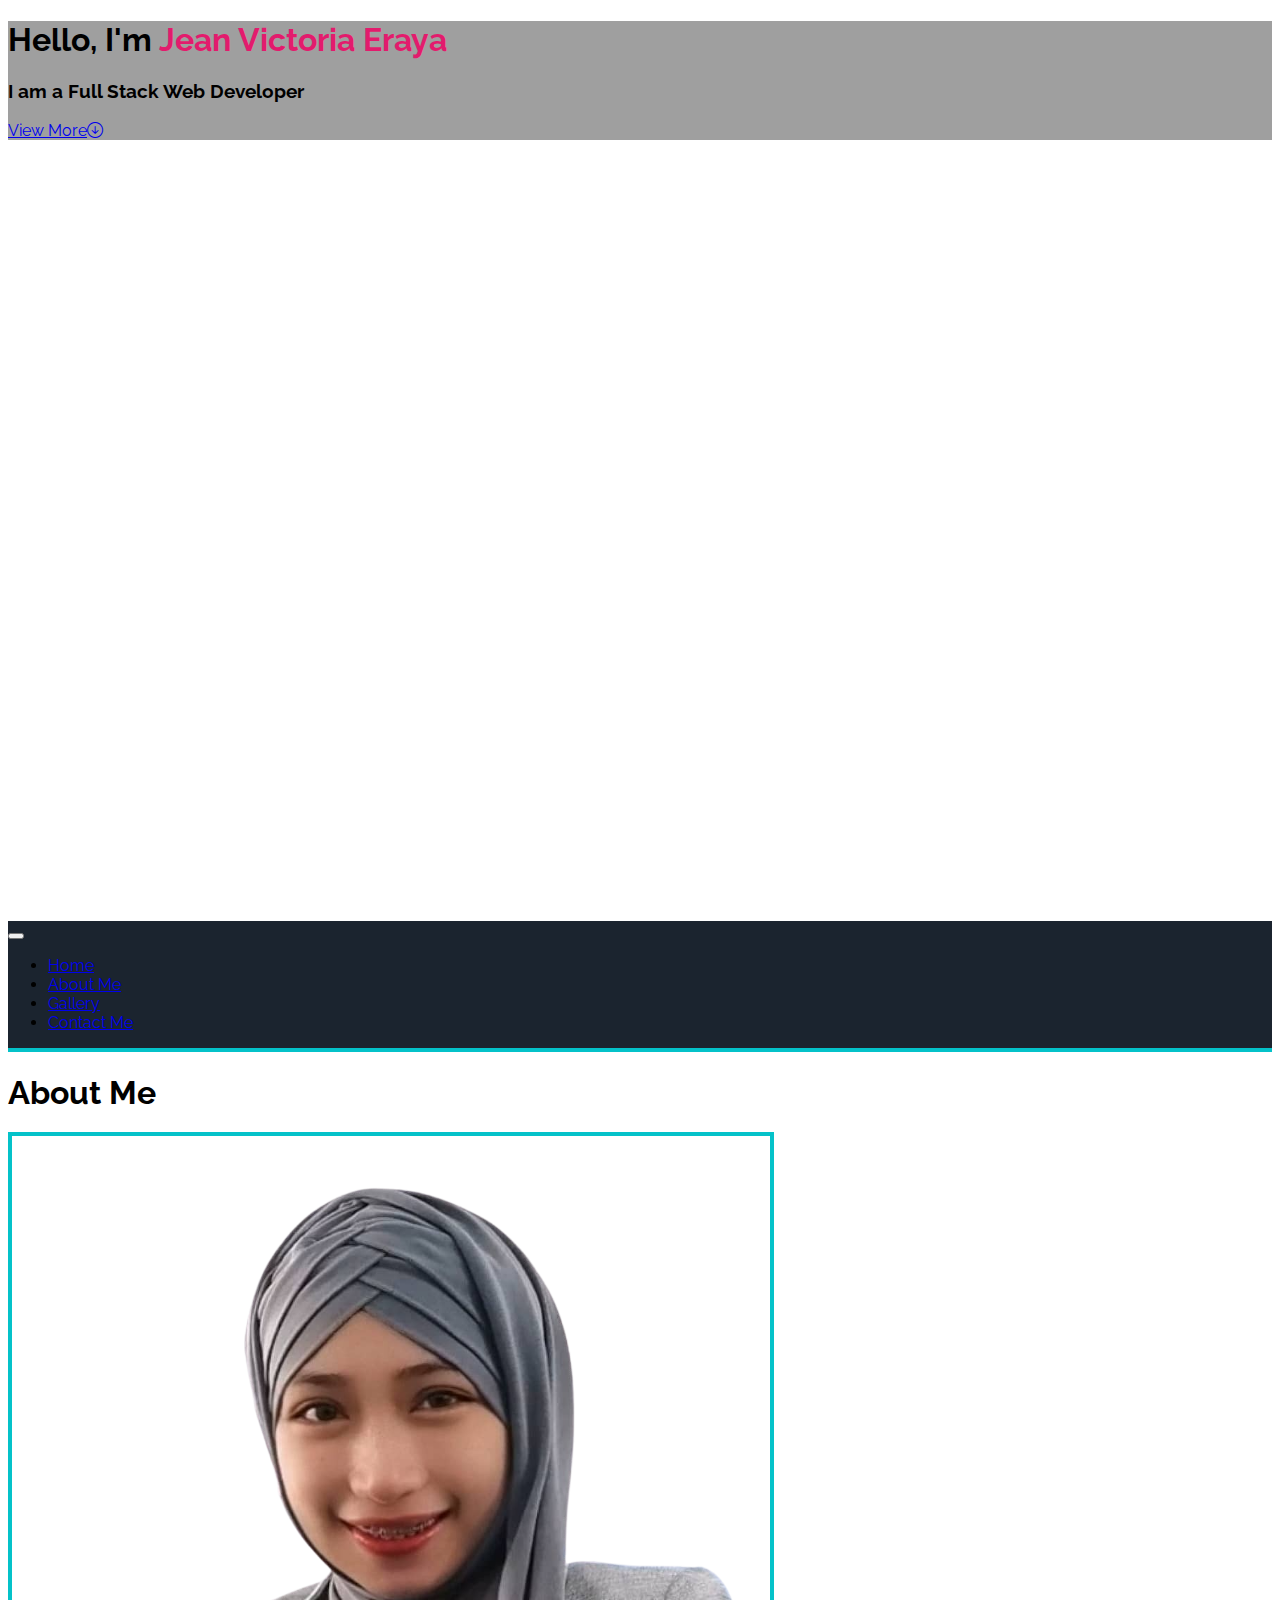
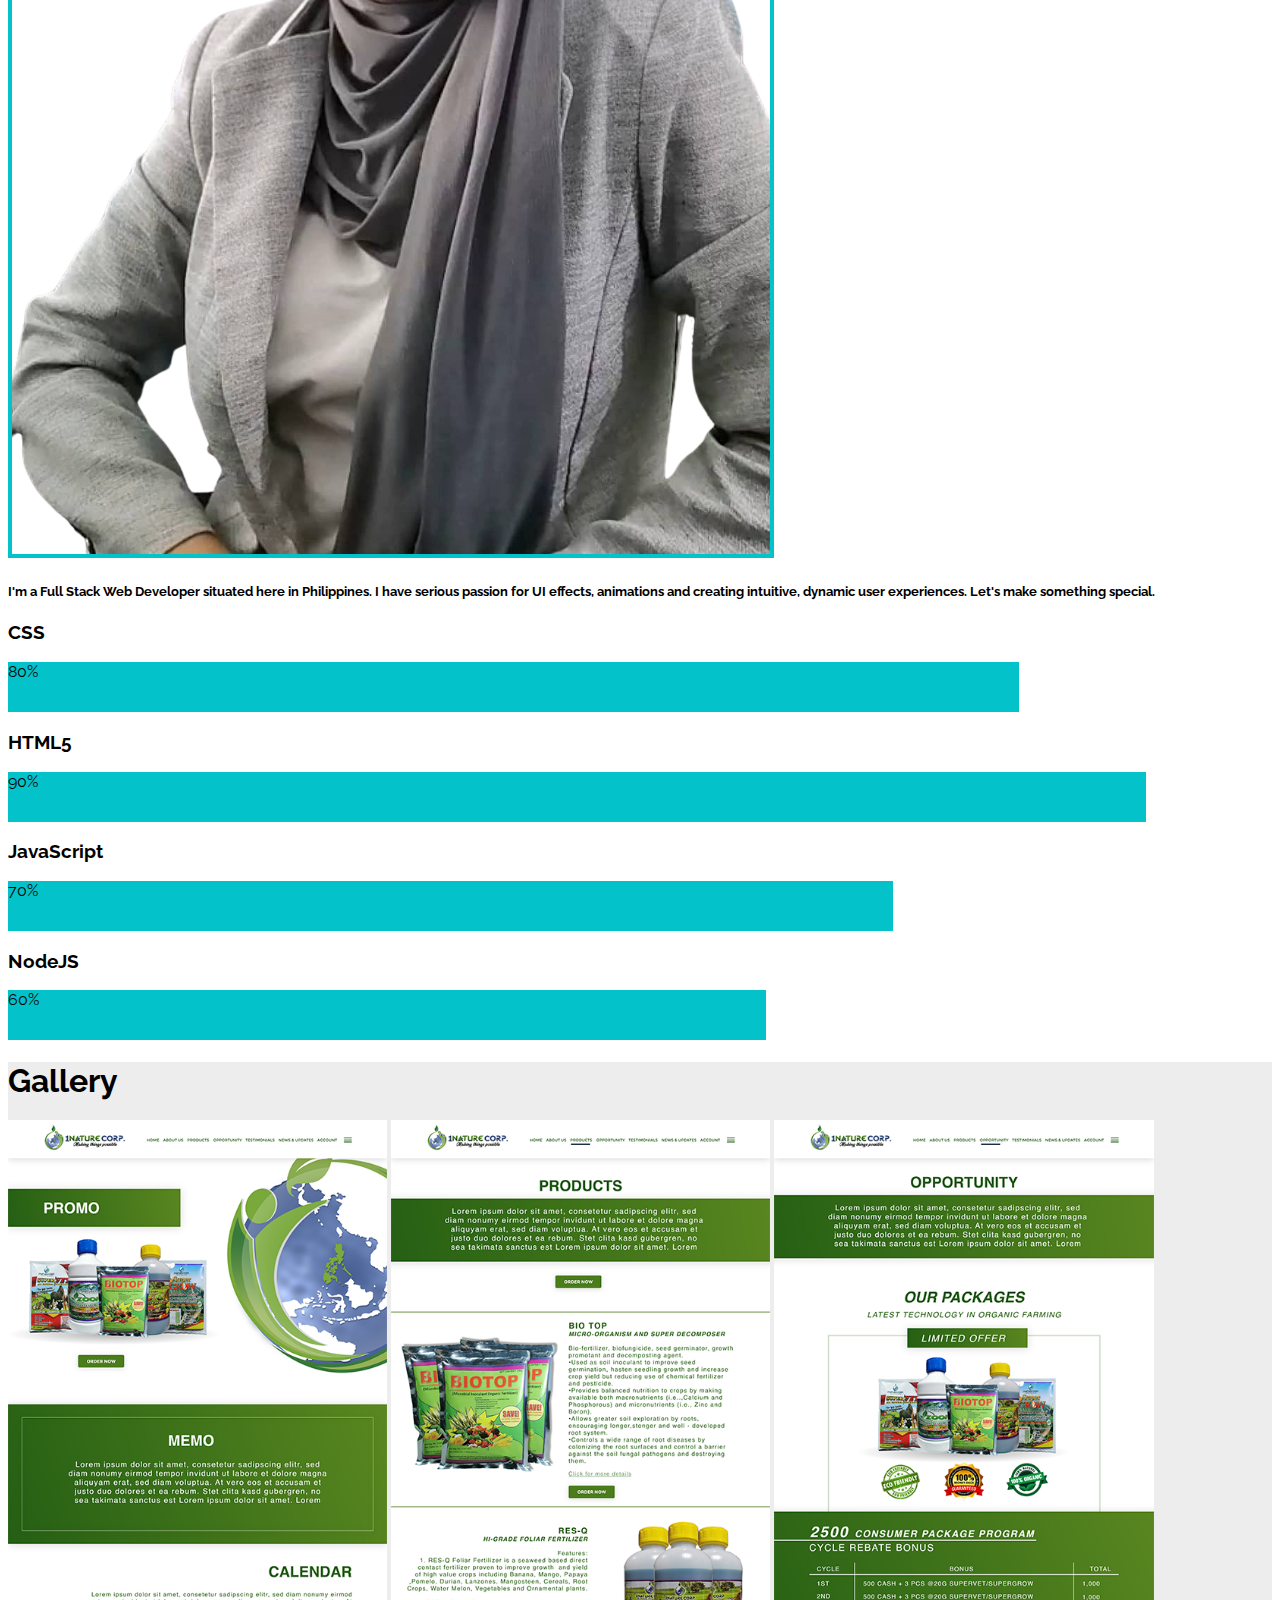
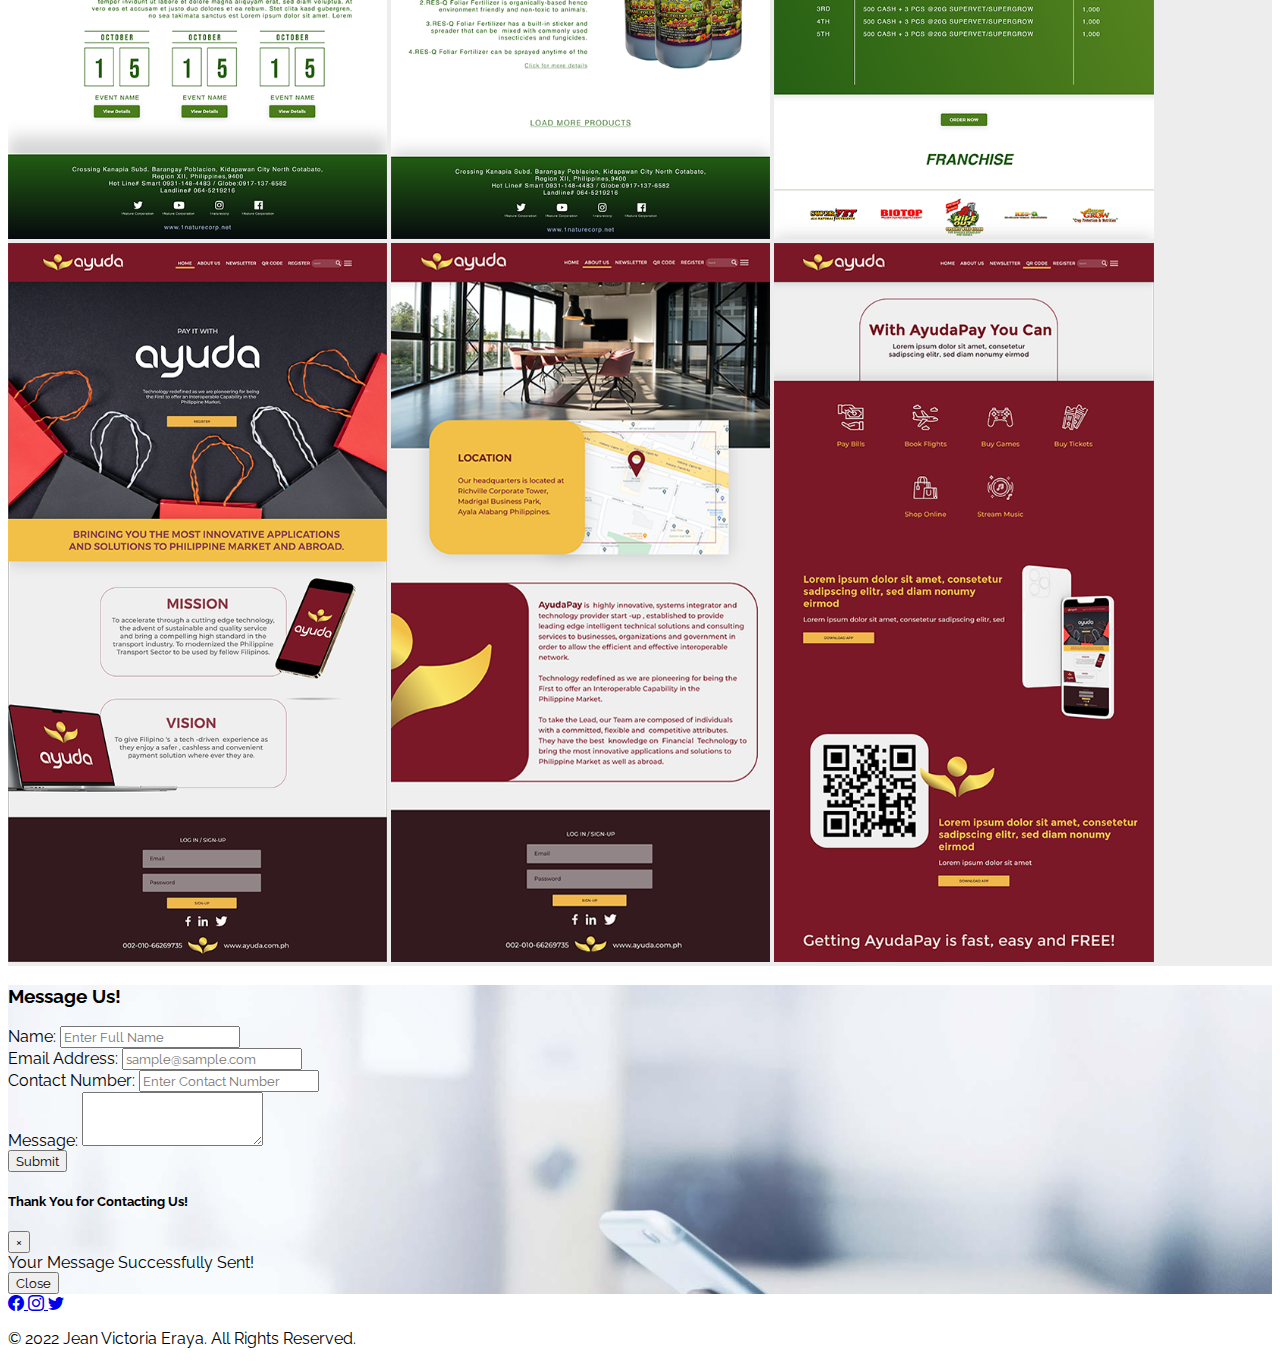
<file: CSp1-Eraya/index.html>
<!DOCTYPE html>
<html lang="en">
<head>
	<meta charset="UTF-8">
	<meta name="viewport" content="width=device-width, initial-scale=1.0">
	<title>Web Developer Portfolio</title>

	<link rel="stylesheet" href="https://cdn.jsdelivr.net/npm/bootstrap@4.6.0/dist/css/bootstrap.min.css" integrity="sha384-B0vP5xmATw1+K9KRQjQERJvTumQW0nPEzvF6L/Z6nronJ3oUOFUFpCjEUQouq2+l" crossorigin="anonymous"/>

	<!-- Icons -->
	<link rel="stylesheet" href="https://cdn.jsdelivr.net/npm/bootstrap-icons@1.9.1/font/bootstrap-icons.css">

	<!-- Google Fonts -->
	<link rel="preconnect" href="https://fonts.googleapis.com">
	<link rel="preconnect" href="https://fonts.gstatic.com" crossorigin>
	<link href="https://fonts.googleapis.com/css2?family=Edu+NSW+ACT+Foundation&family=Raleway&display=swap" rel="stylesheet">

	<!-- External CSS Link -->
	<link rel="stylesheet" href="./index.css">



</head>
<body>
	
	<!-- Landing Page -->
	<div class="container-fluid" id="home">
		 <div class="row d-flex flex-column justify-content-center align-items-center text-white" id="landingPage">
		 	<div class="text-center text-content p-5">
		 		<h1 class="mt-4 mb-2">Hello, I'm <span class="devName">Jean Victoria Eraya</span></h1>
		 		<h3 class="my-2">I am a Full Stack Web Developer</h3>
		 		<a class="btn btn-outline-secondary mt-5 text-white" href="#about">View More<span class="bi-arrow-down-circle ml-2"></span></a>
		 	</div>		 	
		 </div>
	</div>
	<!-- End of Landing Page -->

	<!-- navbar -->
	 <nav class="navbar navbar-expand-lg navbar-dark bg-dark sticky-top">
	   <button class="navbar-toggler" type="button" data-toggle="collapse" data-target="#menu" aria-controls="navbarSupportedContent" aria-expanded="false" aria-label="Toggle navigation">
	     <span class="navbar-toggler-icon"></span>
	   </button>

	   <div class="collapse navbar-collapse text-center" id="menu">
	     <ul class="navbar-nav ml-auto mx-auto">
	       <li class="nav-item mr-5">
	         <a class="nav-link text-white" href="#home">Home</a>
	       </li>
	       <li class="nav-item mr-5">
	         <a class="nav-link text-white" href="#about">About Me</a>
	       </li>
	       <li class="nav-item mr-5">
	       	 <a class="nav-link text-white" href="#gallery">Gallery</a>
	       </li>
	       <li class="nav-item mr-5">
	       	 <a class="nav-link text-white" href="#contact">Contact Me</a>
	       </li>
	     </ul>
	   </div>
	 </nav>
	<!-- end of navbar -->

	<!-- About Me Section -->
	<div class="container mt-5" id="about">
		<h1 class="text-center">About Me</h1>
		<div class="row mt-5">
			<div class="col-12 col-md-5 mx-auto text-center">
				<img class="img-fluid rounded-pill" src="./images/jean.png" alt="Jean Photo" id="jeanphoto">
				<h5 class="mt-3 text-center">
				I'm a Full Stack Web Developer situated here in Philippines. I have serious passion for UI effects, animations and creating intuitive, dynamic user experiences. Let's make something special.
			</h5>
			</div>
			<div class="col-12 col-md-5 mx-auto">
				<h3>CSS</h3>
				<div class="progress">
    				<div class="progress-bar progress-bar-striped" role="progressbar" aria-valuenow="40" aria-valuemin="0" aria-valuemax="100" style="width:80%">80%</div>
  				</div>
  				<h3>HTML5</h3>
				<div class="progress">
    				<div class="progress-bar progress-bar-striped" role="progressbar" aria-valuenow="40" aria-valuemin="0" aria-valuemax="100" style="width:90%">90%</div>
  				</div>
  				<h3>JavaScript</h3>
				<div class="progress">
    				<div class="progress-bar progress-bar-striped" role="progressbar" aria-valuenow="40" aria-valuemin="0" aria-valuemax="100" style="width:70%">70%</div>
  				</div>
  				<h3>NodeJS</h3>
				<div class="progress">
    				<div class="progress-bar progress-bar-striped" role="progressbar" aria-valuenow="40" aria-valuemin="0" aria-valuemax="100" style="width:60%">60%</div>
  				</div>
			</div>
		</div>
	</div>
	<!-- End of About Me Section -->

	<!-- Gallery Section -->
	<div class="container-fluid mt-5 p-5" id="gallery">
		<h1 class="text-center">Gallery</h1>
		<div class="row mt-5">
			<div class="d-flex flex-wrap justify-content-around" id="images">
			<img class="img-fluid mt-3 mt-md-0" src="./images/1nature-2.png" alt="1Nature Photo">
			<img class="img-fluid mt-3 mt-md-0" src="./images/1nature-4.png" alt="1Nature Photo">
			<img class="img-fluid mt-3 mt-md-0" src="./images/1nature-3.png" alt="1Nature Photo">
			<img class="img-fluid mt-3" src="./images/ayuda-2.png" alt="1Nature Photo">
			<img class="img-fluid mt-3" src="./images/ayuda-1.png" alt="1Nature Photo">
			<img class="img-fluid mt-3" src="./images/ayuda-3.png" alt="1Nature Photo">
			</div>
		</div>
	</div>
	<!-- End of Gallery Section -->

	<!-- contact section -->
    <div class="row flex-row justify-content-md-center justify-content-center p-5" id="contact">
        <div class="col-12 col-md-8 col-xl-4 p-3 bg-secondary">
            <h3 class="text-center font-weight-bold">Message Us!</h3>
            <form class="text-center ">
                <div class="form-group">
                    <label for="txt-username">Name:</label>
                    <input class="form-control" id="txt-username" type="text" name="name" placeholder="Enter Full Name" />  
                </div>
                <div class="form-group">
                    <label for="txt-email">Email Address:</label>
                    <input class="form-control" id="txt-email" type="text" name="email" placeholder="sample@sample.com" />  
                </div>
                <div class="form-group">
                    <label for="contact">Contact Number:</label>
                    <input class="form-control" id="contactNum" type="number" name="contact" placeholder="Enter Contact Number">
                </div>
                <div class="form-group">
                    <label for="txt-message">Message:</label>
                    <textarea class="form-control" id="txt-message" rows="3"></textarea>
                </div>

                <!-- Button trigger modal -->
                <button class="btn btn-block bg-dark text-center mx-auto text-white" type="button" data-toggle="modal" data-target="#contactModal">
                  Submit
                </button>

                <!-- Modal -->
                <div class="modal fade" id="contactModal" tabindex="-1" role="dialog" aria-labelledby="contactmodalLabel" aria-hidden="true">
                  <div class="modal-dialog" role="document">
                    <div class="modal-content">
                      <div class="modal-header">
                        <h5 class="modal-title" id="exampleModalLabel">Thank You for Contacting Us!</h5>
                        <button type="button" class="close" data-dismiss="modal" aria-label="Close">
                          <span aria-hidden="true">&times;</span>
                        </button>
                      </div>
                      <div class="modal-body">
                        Your Message Successfully Sent!
                      </div>
                      <div class="modal-footer">
                        <button type="button" class="btn btn-secondary" data-dismiss="modal">Close</button>
                      </div>
                    </div>
                  </div>
                </div>

            </form>
        </div>
    </div>
    <!-- end of contact section -->

    <!-- footer -->
	<footer class="p-1 bg-dark mt-3">
		<div class="d-flex justify-content-center py-2">
			<a class="text-white mx-2" target="_blank" href="https://web.facebook.com/ErayaJean">
				<i class="bi-facebook"></i>
			</a>
			<a class="text-white mx-2" target="_blank" href="https://www.instagram.com/craftintasticbyjean/">
				<i class="bi-instagram"></i>
			</a>
			<a class="text-white mx-2" target="_blank" href="https://twitter.com/miyukiayare02">
				<i class="bi-twitter"></i>
			</a>
		</div>
		<p class="text-center text-white">
			&copy; 2022 Jean Victoria Eraya. All Rights Reserved.
		</p>
	</footer>
	<!-- end of footer -->

	

	<!-- JS Dependencies -->
	<script src="https://cdn.jsdelivr.net/npm/jquery@3.5.1/dist/jquery.slim.min.js" integrity="sha384-DfXdz2htPH0lsSSs5nCTpuj/zy4C+OGpamoFVy38MVBnE+IbbVYUew+OrCXaRkfj" crossorigin="anonymous"></script>
	<script src="https://cdn.jsdelivr.net/npm/bootstrap@4.6.1/dist/js/bootstrap.bundle.min.js" integrity="sha384-fQybjgWLrvvRgtW6bFlB7jaZrFsaBXjsOMm/tB9LTS58ONXgqbR9W8oWht/amnpF" crossorigin="anonymous"></script>
</body>
</html>
</file>
<file: CSp1-Eraya/index.css>
html {
	scroll-behavior: smooth;
}
* {
	font-family: 'Raleway', sans-serif;
}
#landingPage {
	height: 100vh;
	background-image: url(https://cdn.dribbble.com/users/3457/screenshots/2006659/animated-svg.gif);
	background-size: cover;
}
.text-content {
	background-color: #00000060;
}
.devName {
	color: #e31b6d;
}
.navbar {
	background-color: #1b242f;
	border-bottom: 4px solid #04c2c9;
}
.nav-link {
	font-size: 12pt;
}
#jeanphoto {
	border: 4px solid #04c2c9;
	width: 60%;
}
.progress-bar-striped {
	background-color: #04c2c9;
	height: 20px;
}
.progress, .progress-bar-striped {
	height: 50px;
}
#gallery {
	background-color: #DCDCDC80;
}
#images img{
	width: 30%;
}
#contact {
    background-image: url("./images/bg-contact.jpg");
    background-size: cover;
    width: 100%;
    margin-left: 0px;
}
</file>
